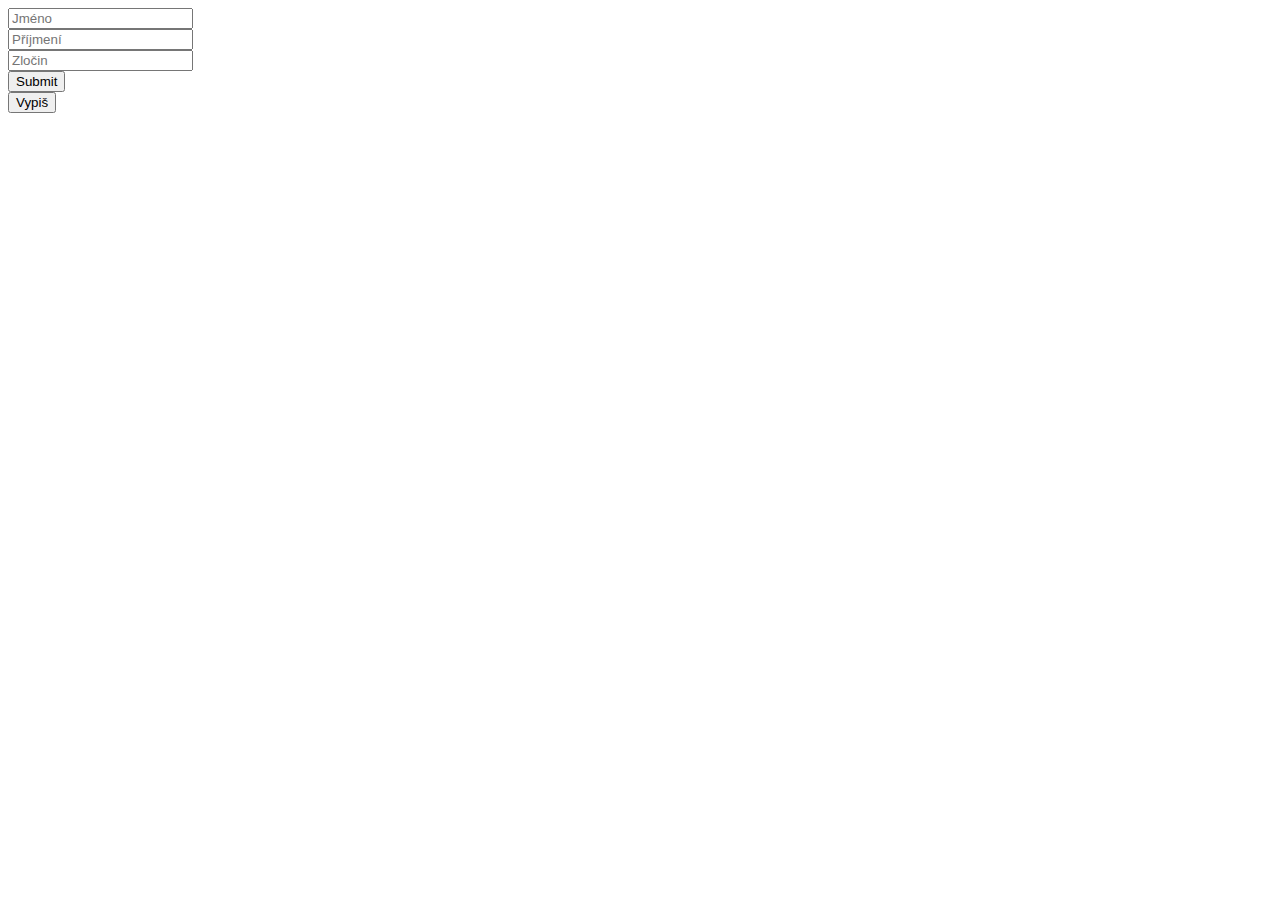
<file: index.html>
<!DOCTYPE html>
<html lang="en">
<head>
    <meta charset="UTF-8">
    <meta http-equiv="X-UA-Compatible" content="IE=edge">
    <meta name="viewport" content="width=device-width, initial-scale=1.0">
    <link rel="stylesheet" href="style.css">
    <title>Moderni Java Script</title>
</head>
<body>
    
    <!-- <p>Lorem ipsum dolor sit amet consectetur adipisicing elit. Ipsa quos hic tempore cupiditate nostrum voluptatem, adipisci blanditiis consequatur itaque nesciunt numquam dolore labore pariatur, ex qui perspiciatis facere minima repudiandae?</p>
    
    
    <p>Lorem ipsum dolor sit amet consectetur adipisicing elit. Nemo ducimus nihil eum recusandae unde rerum eligendi veritatis omnis quisquam. Officia, quam! Similique perspiciatis odio rem quo officiis culpa consectetur? Voluptate?</p>

    <p>Lorem ipsum dolor sit amet, consectetur adipisicing elit. Maiores praesentium doloribus fuga dolor enim vel illo beatae ex, earum labore suscipit excepturi laborum nobis doloremque recusandae quo quibusdam at. Nesciunt?</p> -->
    
    
    
    <!-- <header>
        <h1>seznam úkolů</h1>
        <p>vynést koš</p>
        <p>dojít nakoupit</p>
        <p>uklidit</p>
        <p>nakrmit psa</p>
        <p>nakrmit kočku</p>
        <p>nastudovat nová vládní nařízení</p>
    </header> -->


    <!-- <h1>Nadpis1</h1>
    <h2>Nadpis2</h2>
    <h3>Nadpis3</h3> -->


    <!-- <input id="licence-plate" type="text" placeholder="Poznávací značka">
    <div id="idCriminal">

    </div> -->

    <!-- <form id="test-form">
        <input name="firstName" type="text" placeholder="Jméno"> <br>
        <input name="secondName" type="text" placeholder="Příjmení">  <br>
        <input name="adress" type="text" placeholder="Adresa"> <br>
        <input type="submit">
    </form>
    <div id="from-form">
        
    </div> -->

    <!-- <label for="check-box1">zaškrtni mě</label>
    <input type="checkbox" id="check-box1"> -->


        <!-- <form id="my-form">
            <input type="text" placeholder="Vyplňte úkol" id="my-input" name="task">
            <input type="submit">
        </form>

<div id="results">

</div> -->

<!-- <form id="test-form">
    <input type="text" placeholder="" name="firstName">
    <input type="submit">
</form>

<div class="names"></div> -->


<form id="test-form">
    <input type="text" placeholder="Jméno" name="firstName"> <br>
    <input type="text" placeholder="Příjmení" name="secondName"> <br>
    <input type="text" placeholder="Zločin" name="crime"> <br>
    <input type="submit">
</form>
<button class="to-list">Vypiš</button>
<div class="names"></div>
<div class="list-criminals"></div>

    <script src="script.js"></script>



</body>
</html>
</file>
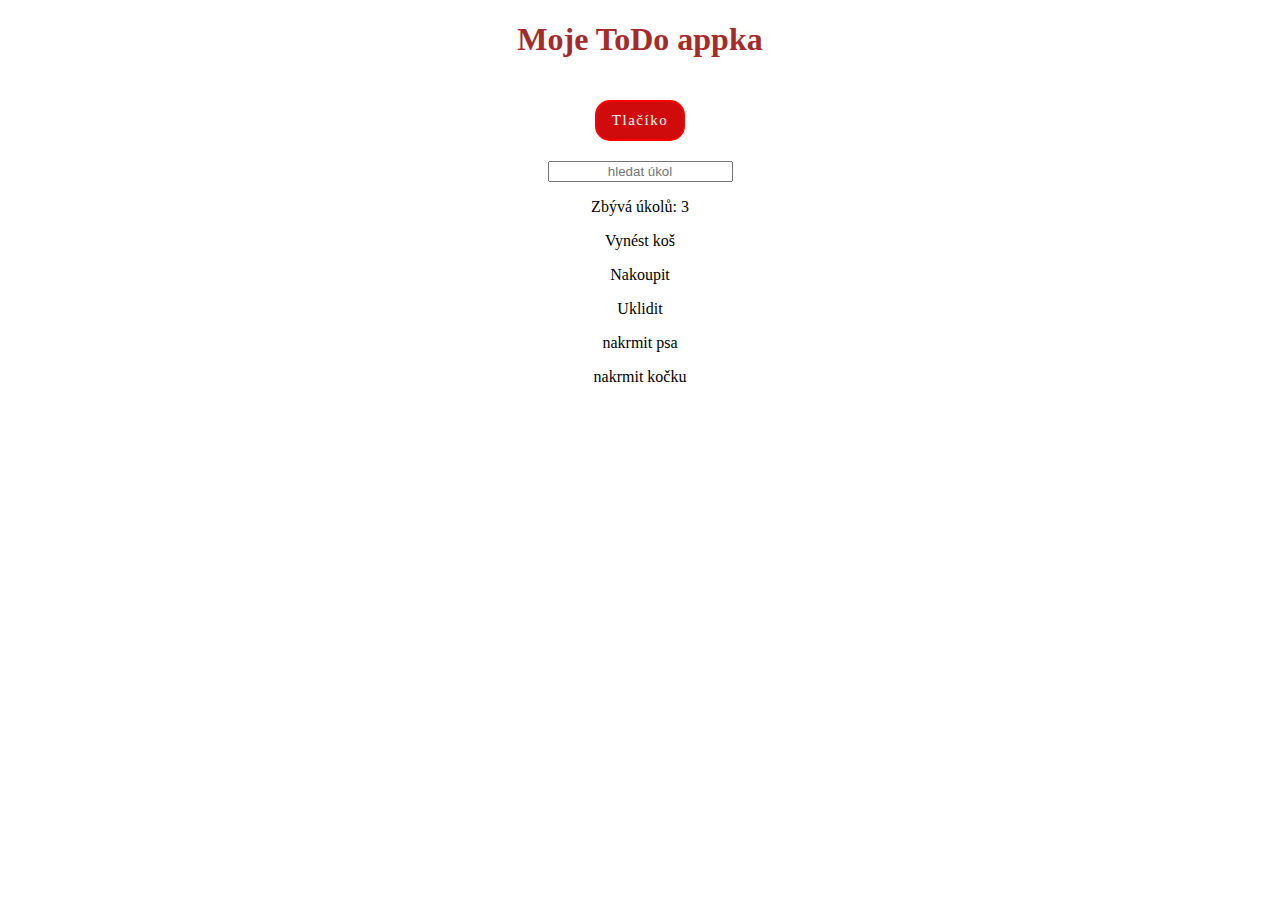
<file: toDoApp.html>
<!DOCTYPE html>
<html lang="cs">
<head>
    <meta charset="UTF-8">
    <meta http-equiv="X-UA-Compatible" content="IE=edge">
    <meta name="viewport" content="width=device-width, initial-scale=1.0">
    <link rel="stylesheet" href="toDoApp.css">
    <title>To Do App</title>
</head>
<body>
    <header> 
        <h1>Moje ToDo appka</h1>
        <a href="#" class="btn">Tlačíko</a>
    </header>
    
    <main>
        <input type="text" id="search" placeholder="hledat úkol">
        <div class="do-left">
            
        </div>
        <div class="tasks">

        </div>
    </main>

    <script src="toDoApp.js"></script>
</body>
</html>
</file>
<file: style.css>
#scroll-home {
    display: none;
    position: fixed;
    padding: 20px;
    background-color: #444;
    border-radius: 5px;
    right: 0;
    color: #fff;
    bottom: 20vh;
}
</file>
<file: toDoApp.css>
* {
    text-align: center;
    box-sizing: border-box;
}

h1 {
    color:brown
}

.btn {
    text-decoration: none;
    font-size: 15px;
    border: 2px solid red;
    padding: 10px 15px ;
    background: rgb(208, 11, 11);
    letter-spacing: 1.5px;
    color: #fff;
    border-radius: 15px;
    margin: 20px auto;
    display: inline-block;
}

.btn:hover {
    background: rgba(208, 11, 11, 0.589);
}
</file>
